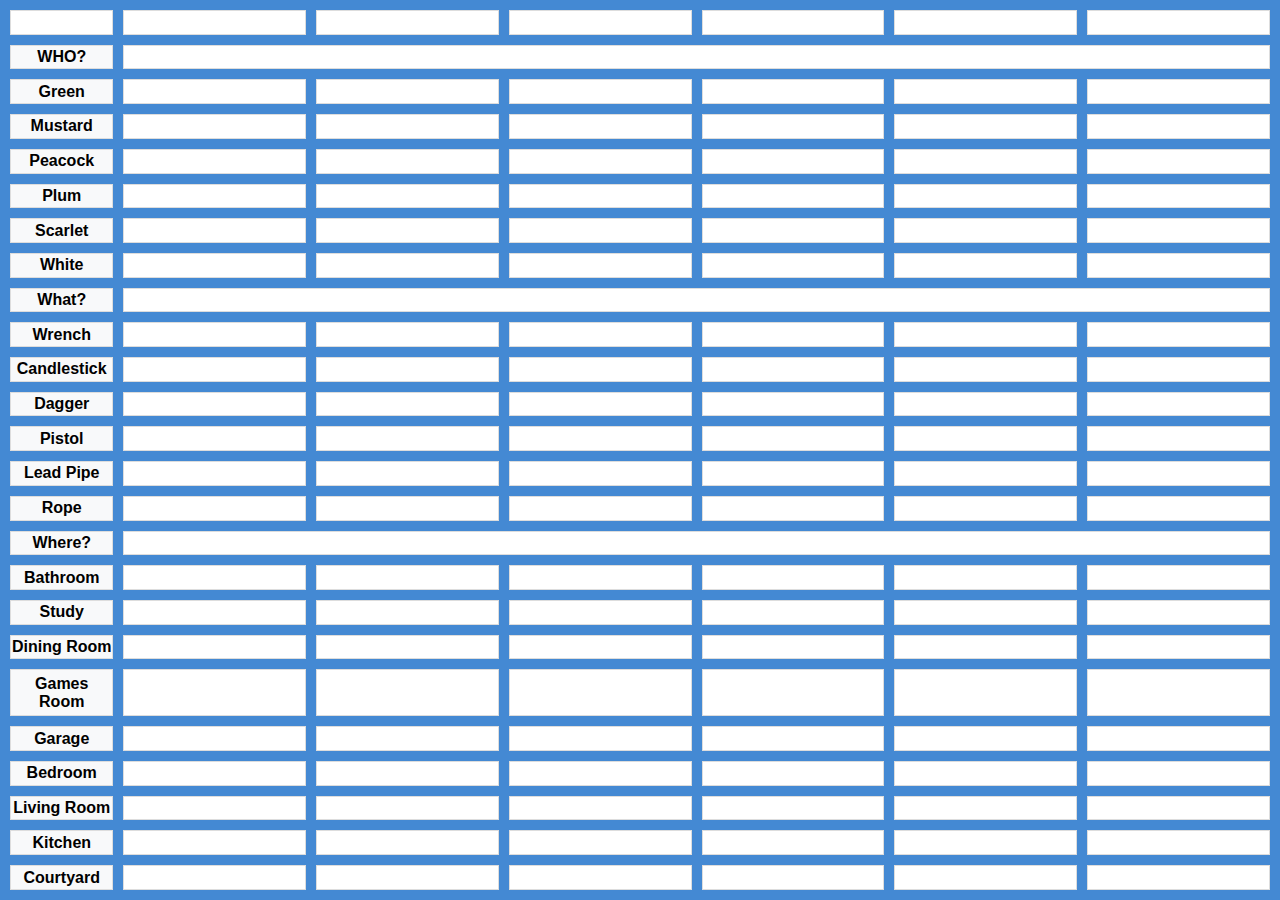
<file: index.html>
<!DOCTYPE html>
<html lang="en">

<head>
    <meta charset="UTF-8">
    <meta name="viewport" content="width=device-width, initial-scale=1.0">
    <title>Responsive Table</title>
    <style>
        /* Base styling */
        body {
            font-family: Arial, sans-serif;
            background-color: #f4f4f4;
            margin: 0;
        }

        table {
            width: 100%;
            background-color: rgba(3, 98, 199, 0.73);
            margin: 0 auto;
            border-collapse: separate; /* Set to 'separate' to allow border-spacing */
            border-spacing: 10px; /* Adds gap between cells */
            box-shadow: 0 4px 8px rgba(0, 0, 0, 0.1);
            height: 100vh;
        }

        th, td {
            padding: 0;
            text-align: center;
            border: 1px solid #ddd;
            background-color: rgb(255, 255, 255);
        }

        th {
            background-color: #007BFF;
            color: #fff;
        }

        td {
            font-size: 16px;
            cursor: pointer;
        }

        .section-title {
            font-weight: bold;
            background-color: #f8f9fa;
        }

        /* Checked state styling */
        .checked {
            background-color: #007BFF;
            color: white;
        }

        .section-title-checked {
            background-color: #0056b3;
            color: white;
        }

        /* Style for input to fill cell */
        input {
            width: 100%;
            height: 100%;
            border: none;
            padding: 0;
            text-align: center;
            font-size: 16px;
        }

        /* Remove focus outline for better appearance */
        input:focus {
            outline: none;
        }

        /* Responsive Design */
        @media (max-width: 600px) {
            table, th, td {
                font-size: 12px;
            }

            input[type="text"] {
                font-size: 12px;
            }
        }
    </style>
</head>

<body>
    <table id="table"></table>

    <script>
        const who = ["Green", "Mustard", "Peacock", "Plum", "Scarlet", "White"];
        const what = ["Wrench", "Candlestick", "Dagger", "Pistol", "Lead Pipe", "Rope"];
        const where = ["Bathroom", "Study", "Dining Room", "Games Room", "Garage", "Bedroom", "Living Room", "Kitchen", "Courtyard"];

        let tableHTML = `<tr><td style="display:none:"></td>`;
        for (let i = 0; i < 6; i++) {
            tableHTML += '<td><input type="text"></td>';  /* Removed placeholder */
        }
        tableHTML += `</tr>
            <tr>
                <td class="section-title">WHO?</td>
                <td colspan="6"></td>
            </tr>`;

        who.forEach((person, rowIndex) => {
            tableHTML += `<tr><td id="who-title-${rowIndex}" class="section-title">${person}</td>`;
            for (let i = 0; i < 6; i++) {
                tableHTML += `<td id="who-${rowIndex}-${i}" onclick="toggleCell(this, 'who-title-${rowIndex}')"></td>`;
            }
            tableHTML += '</tr>';
        });

        tableHTML += `<tr>
            <td class="section-title">What?</td>
            <td colspan="6" class="blue"></td>
        </tr>`;

        what.forEach((item, rowIndex) => {
            tableHTML += `<tr><td id="what-title-${rowIndex}" class="section-title">${item}</td>`;
            for (let i = 0; i < 6; i++) {
                tableHTML += `<td id="what-${rowIndex}-${i}" onclick="toggleCell(this, 'what-title-${rowIndex}')"></td>`;
            }
            tableHTML += '</tr>';
        });

        tableHTML += `<tr>
            <td class="section-title">Where?</td>
            <td colspan="6"></td>
        </tr>`;

        where.forEach((place, rowIndex) => {
            tableHTML += `<tr><td id="where-title-${rowIndex}" class="section-title">${place}</td>`;
            for (let i = 0; i < 6; i++) {
                tableHTML += `<td id="where-${rowIndex}-${i}" onclick="toggleCell(this, 'where-title-${rowIndex}')"></td>`;
            }
            tableHTML += '</tr>';
        });

        document.getElementById("table").innerHTML = tableHTML;

        function toggleCell(cell, titleId) {
            // Toggle checked state of the cell
            if (cell.classList.contains('checked')) {
                cell.classList.remove('checked');
            } else {
                cell.classList.add('checked');
            }

            // Check if any cell in the row is checked to toggle the row title
            const rowCells = cell.parentNode.querySelectorAll('td');
            let anyChecked = false;
            rowCells.forEach(td => {
                if (td.classList.contains('checked')) {
                    anyChecked = true;
                }
            });

            // Toggle the row title if any cell in the row is checked
            const titleElement = document.getElementById(titleId);
            if (anyChecked) {
                titleElement.classList.add('section-title-checked');
            } else {
                titleElement.classList.remove('section-title-checked');
            }
        }
    </script>
</body>

</html>
</file>
